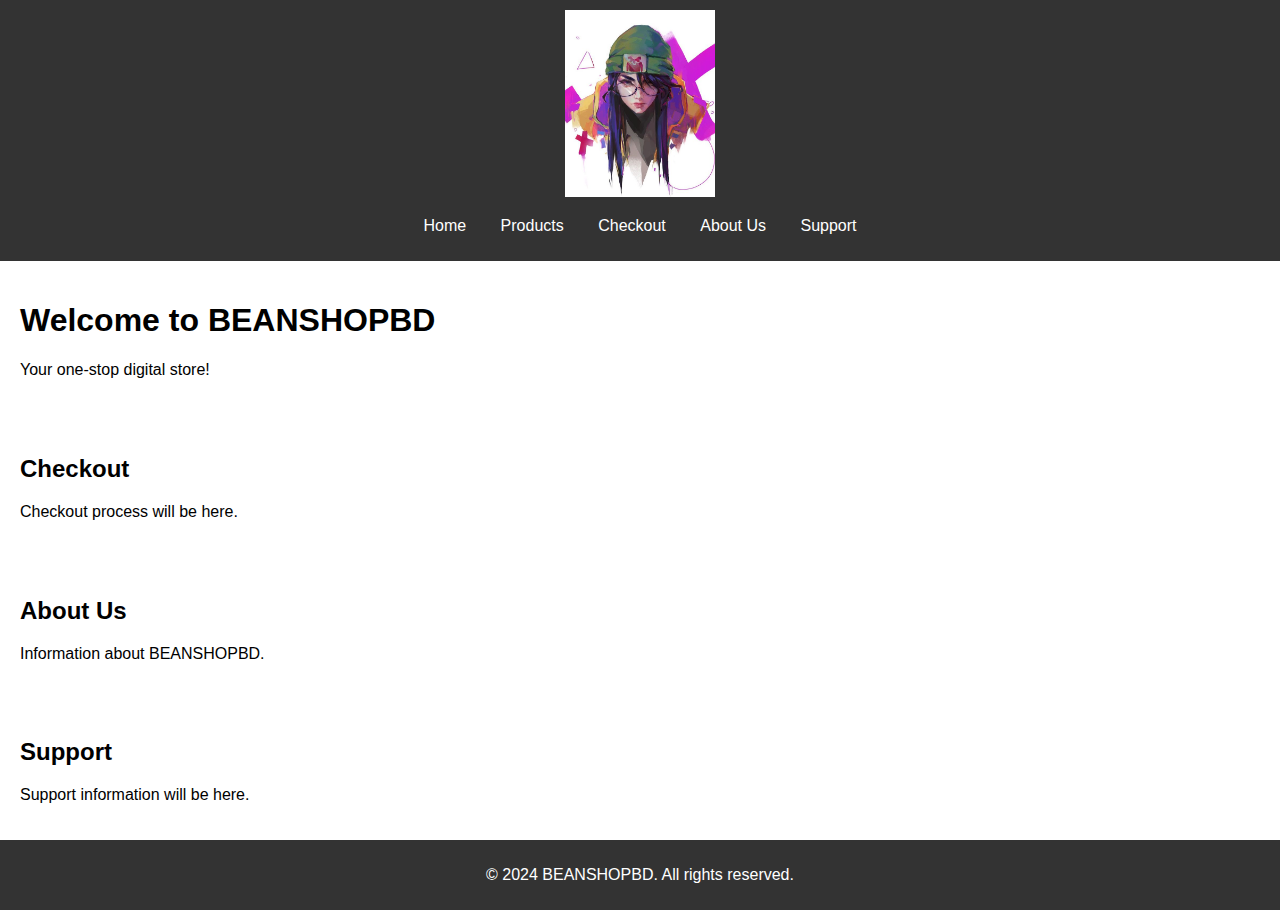
<file: index.html>
<!DOCTYPE html>
<html lang="en">
<head>
    <meta charset="UTF-8">
    <meta name="viewport" content="width=device-width, initial-scale=1.0">
    <title>BEANSHOPBD</title>
    <link rel="stylesheet" href="styles.css">
</head>
<body>
    <header>
        <div class="logo">
            <img src="logo.jpg" alt="BEANSHOPBD Logo">
        </div>
        <nav>
            <ul>
                <li><a href="#home">Home</a></li>
                <li><a href="products.html">Products</a></li>
                <li><a href="#checkout">Checkout</a></li>
                <li><a href="#about">About Us</a></li>
                <li><a href="#support">Support</a></li>
            </ul>
        </nav>
    </header>

    <section id="home">
        <h1>Welcome to BEANSHOPBD</h1>
        <p>Your one-stop digital store!</p>
    </section>

    <section id="checkout">
        <h2>Checkout</h2>
        <p>Checkout process will be here.</p>
    </section>

    <section id="about">
        <h2>About Us</h2>
        <p>Information about BEANSHOPBD.</p>
    </section>

    <section id="support">
        <h2>Support</h2>
        <p>Support information will be here.</p>
    </section>

    <footer>
        <p>&copy; 2024 BEANSHOPBD. All rights reserved.</p>
    </footer>
</body>
</html>
</file>
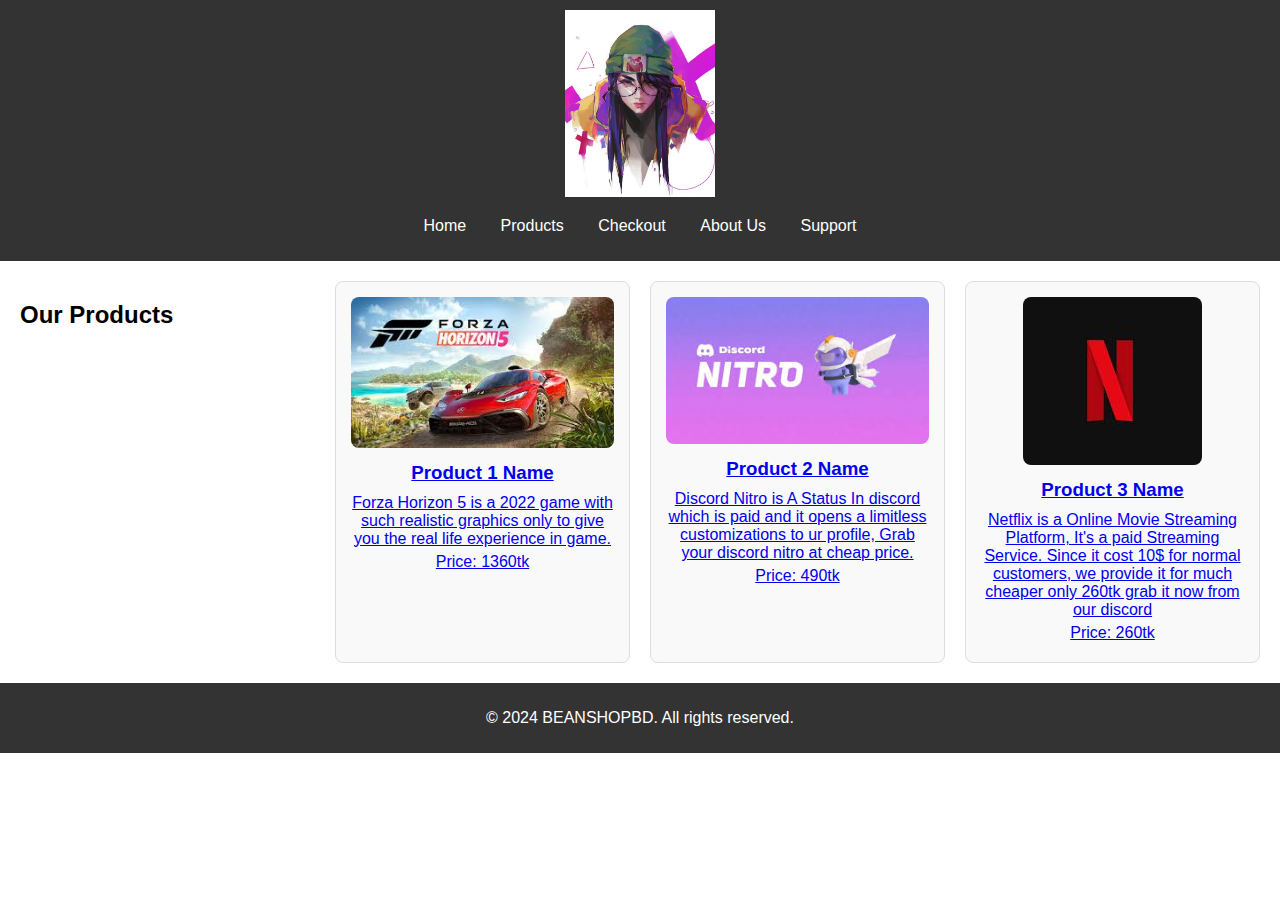
<file: products.html>
<!DOCTYPE html>
<html lang="en">
<head>
    <meta charset="UTF-8">
    <meta name="viewport" content="width=device-width, initial-scale=1.0">
    <title>Our Products - BEANSHOPBD</title>
    <link rel="stylesheet" href="styles.css">
</head>
<body>
    <header>
        <div class="logo">
            <img src="logo.jpg" alt="BEANSHOPBD Logo">
        </div>
        <nav>
            <ul>
                <li><a href="index.html">Home</a></li>
                <li><a href="products.html">Products</a></li>
                <li><a href="#checkout">Checkout</a></li>
                <li><a href="#about">About Us</a></li>
                <li><a href="#support">Support</a></li>
            </ul>
        </nav>
    </header>

    <section id="products">
        <h2>Our Products</h2>
        <div class="product">
            <a href="product1.html">
                <img src="product1.jpg" alt="Product 1">
                <h3>Product 1 Name</h3>
                <p>Forza Horizon 5 is a 2022 game with such realistic graphics only to give you the real life experience in game.</p>
                <p>Price: 1360tk</p>
            </a>
        </div>
        <div class="product">
            <a href="product2.html">
                <img src="product2.jpg" alt="Product 2">
                <h3>Product 2 Name</h3>
                <p>Discord Nitro is A Status In discord which is paid and it opens a limitless customizations to ur profile, Grab your discord nitro at cheap price.</p>
                <p>Price: 490tk</p>
            </a>
        </div>
        <div class="product">
            <a href="product3.html">
                <img src="product3.jpg" alt="Product 3">
                <h3>Product 3 Name</h3>
                <p>Netflix is a Online Movie Streaming Platform, It's a paid Streaming Service. Since it cost 10$ for normal customers, we provide it for much cheaper only 260tk grab it now from our discord</p>
                <p>Price: 260tk</p>
            </a>
        </div>
        <!-- Add more products as needed -->
    </section>

    <footer>
        <p>&copy; 2024 BEANSHOPBD. All rights reserved.</p>
    </footer>
</body>
</html>
</file>
<file: styles.css>
body {
    font-family: Arial, sans-serif;
    margin: 0;
    padding: 0;
}

header {
    background-color: #333;
    color: white;
    padding: 10px 0;
    text-align: center;
}

header .logo img {
    max-width: 150px; /* Adjust logo size */
}

nav ul {
    list-style-type: none;
    padding: 0;
}

nav ul li {
    display: inline;
    margin: 0 15px;
}

nav ul li a {
    color: white;
    text-decoration: none;
}

section {
    padding: 20px;
}

#products {
    display: grid;
    grid-template-columns: repeat(auto-fill, minmax(250px, 1fr));
    gap: 20px;
    padding: 20px;
}

.product {
    border: 1px solid #ddd;
    border-radius: 8px;
    padding: 15px;
    text-align: center;
    background-color: #f9f9f9;
    transition: transform 0.2s; /* Add transition for hover effect */
}

.product:hover {
    transform: scale(1.05); /* Slight zoom effect on hover */
}

.product img {
    max-width: 100%;
    height: auto;
    border-radius: 8px; /* Adjust for rounded corners */
}

.product h3 {
    margin: 10px 0;
}

.product p {
    margin: 5px 0;
}

footer {
    text-align: center;
    padding: 10px 0;
    background-color: #333;
    color: white;
    position: relative;
    bottom: 0;
    width: 100%;
}
</file>
